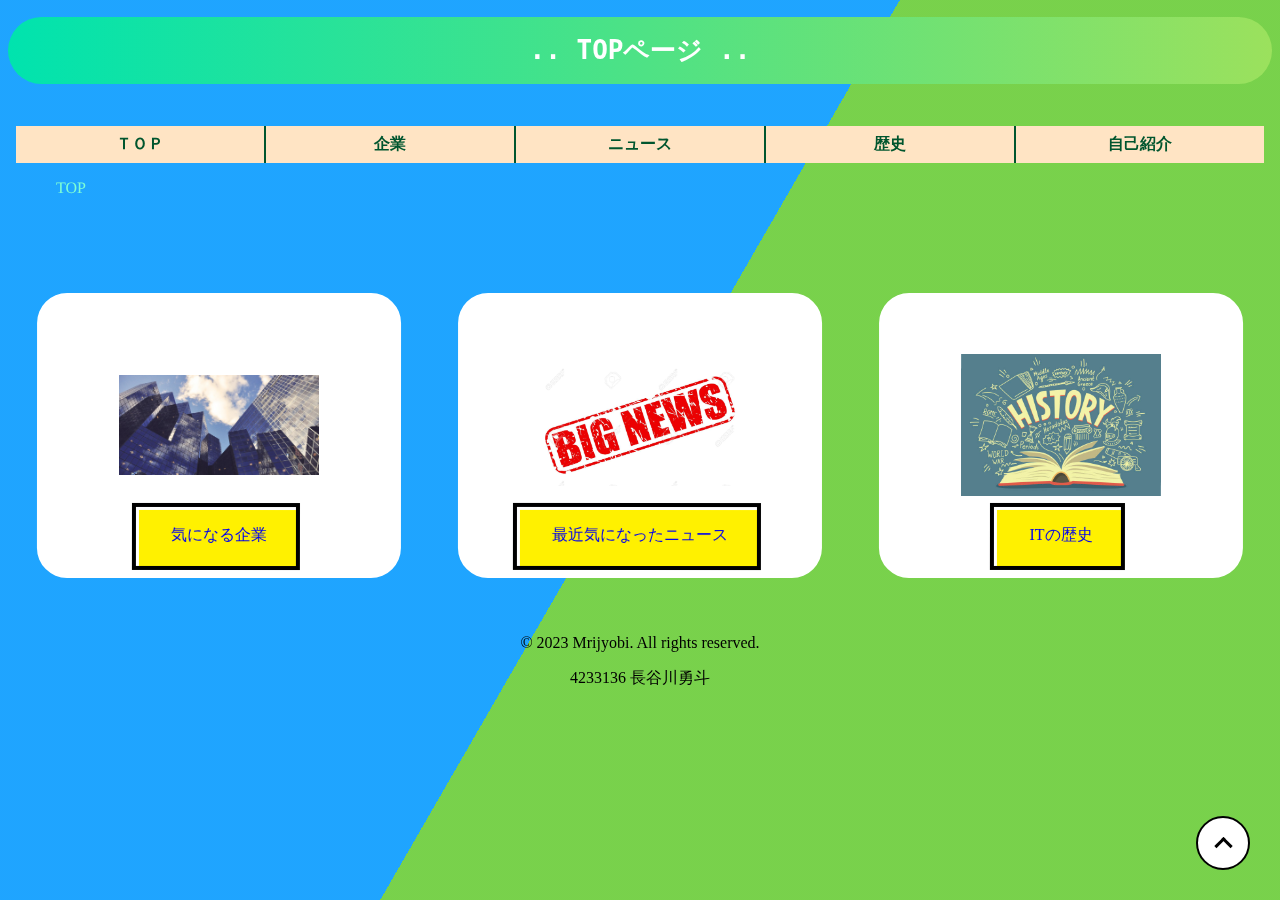
<file: index.html>
<!DOCTYPE html>
<html lang="en">
<head>
    <link rel="icon" href="img2/icons8-マーベル-16.png">
    <link rel= "stylesheet" href="index-style.css">
    <link rel="stylesheet" href="all-style.css">
    <meta charset="UTF-8">
    <meta name="viewport" content="width=device-width, initial-scale=1.0">
    <title>HTML/CSS 中間課題</title>
</head>
<a class="pagetop" href="#"><div class="pagetop__arrow"></div></a>

<body>
<h1>.. TOPページ ..</h1>
<header>
    <nav>
        <ul class="aaa">
            <li><a href="#">ＴＯＰ</a></li>
            <li><a href="kigyou.html">企業</a></li>
            <li><a href="nyuusu.html">ニュース</a></li>
            <li><a href="rekisi.html">歴史</a></li>
            <li><a href="self-introduction.html">自己紹介</a></li>
        </ul>
        <ol class="breadcrumbs">
            <li><a href="#">TOP</a></li>
        </ol>

    </nav>
</header>
 
<div class="box"> 
   <div class="senntaku">
        <div class="syasinn"><img src="img/企業　イメージ.jpg"></div>
        <span><a href="kigyou.html">気になる企業</a></span>
    </div>
    <div class="senntaku">
        <div class="syasinn"><img src="img/39158667-白のビッグ-ニュース赤いスタンプ-テキスト.jpg" alt=""></div>
        <span><a href="nyuusu.html">最近気になったニュース</a></span>
    </div>
    <div class="senntaku">
        <div class="syasinn"><img src="img/istockphoto-1092170968-612x612.jpg" alt=""></div>
        <span><a href="rekisi.html">ITの歴史</a></span>
    </div>
    
</div>   
<div class="bg"></div>
<div class="bg bg2"></div>
<div class="bg bg3"></div>

<footer>
    <p>&copy; 2023 Mrijyobi. All rights reserved.</p>
    <p>4233136 長谷川勇斗</p>

</footer>
</body>
</html>
</file>
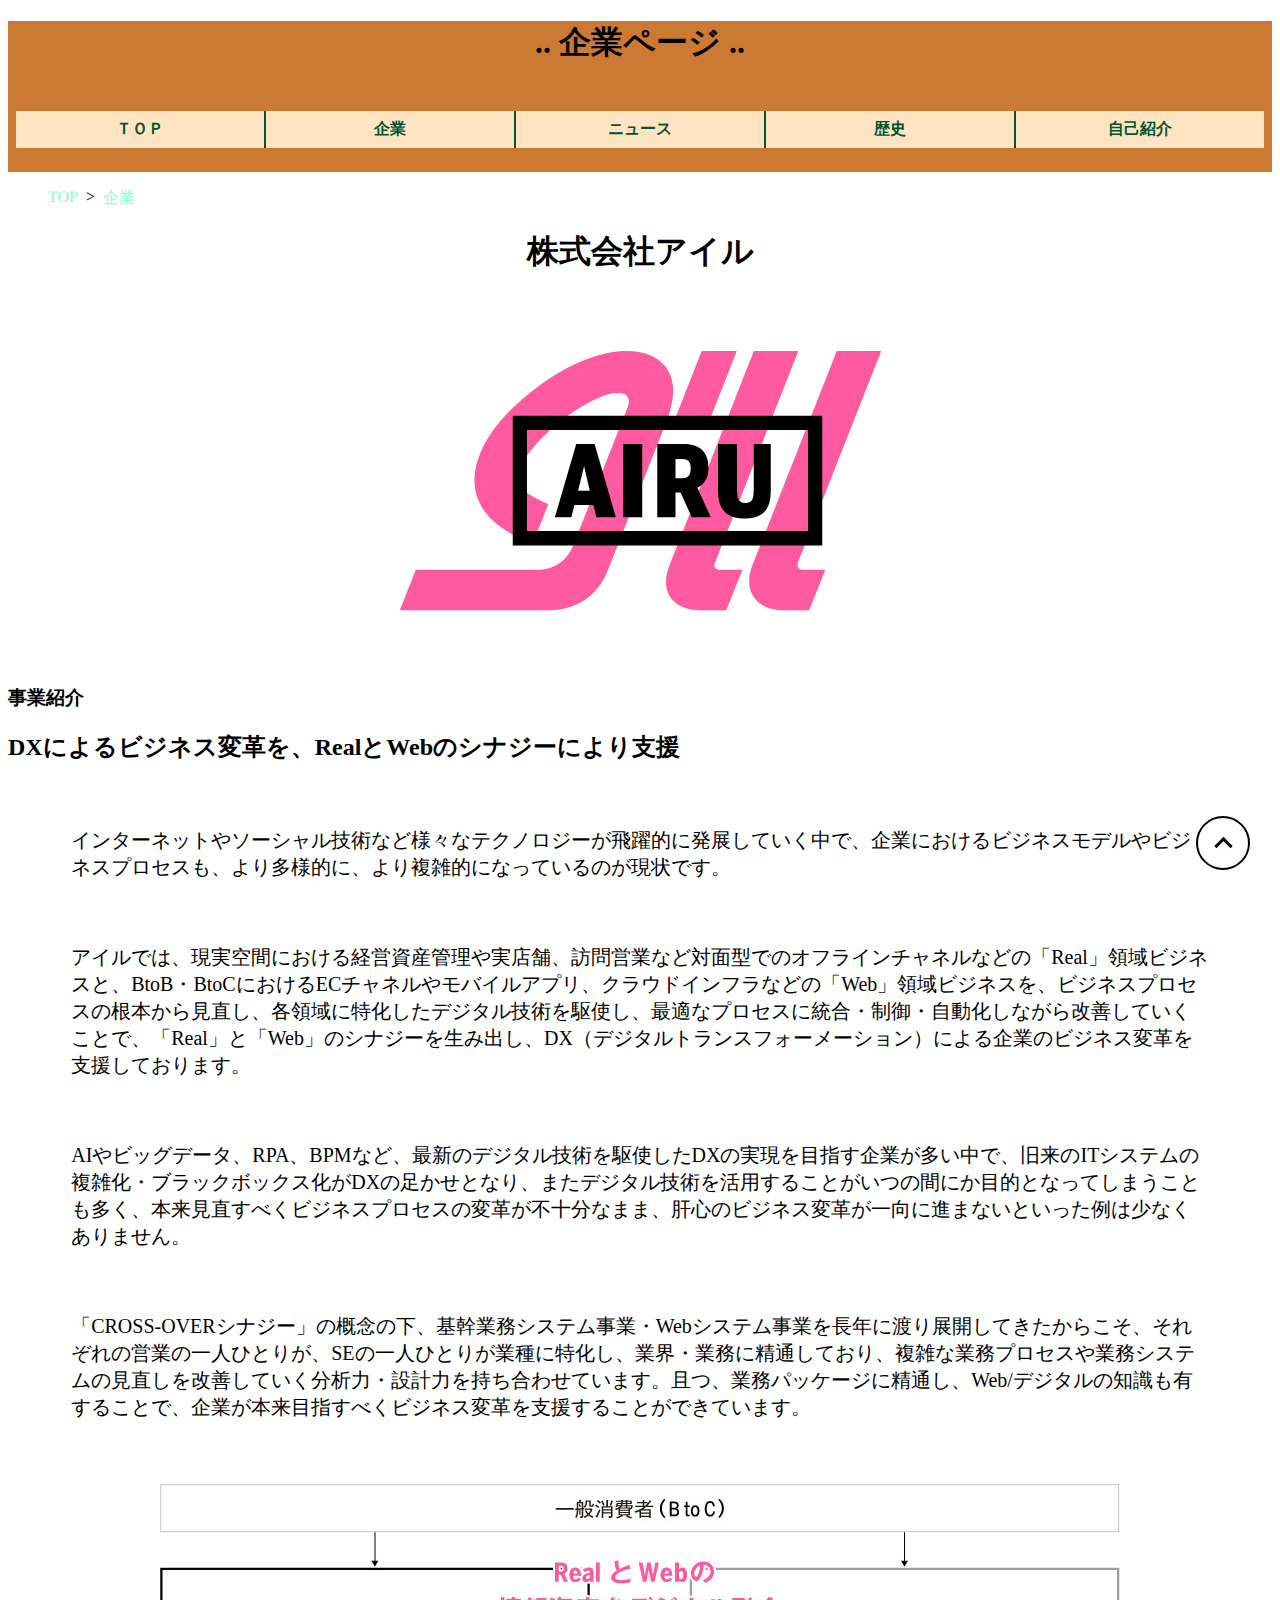
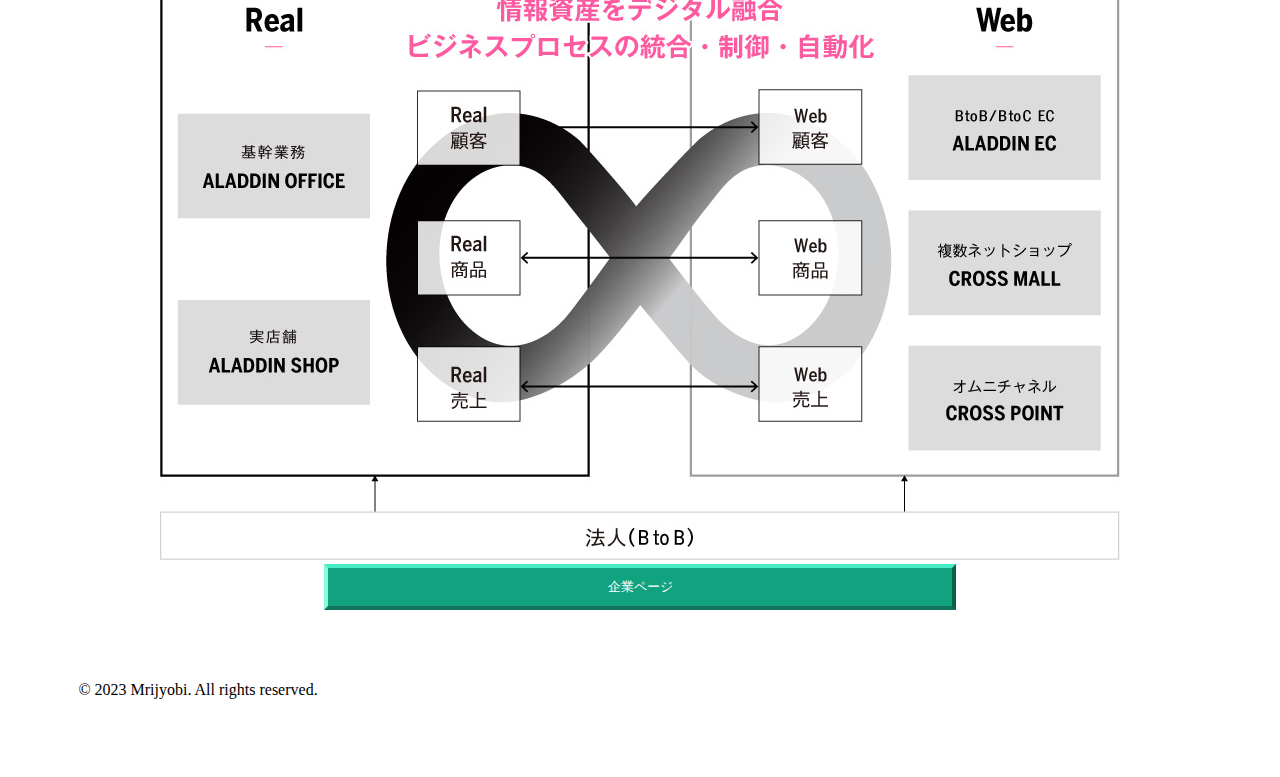
<file: kigyou.html>
<!DOCTYPE html>
<html lang="en">
<head>
    <link rel="icon" href="img2/icons8-マーベル-16.png">

    <link rel="stylesheet" href="all-style.css">
    <link rel="stylesheet" href="kigyou-style.css">

    <meta charset="UTF-8">
    <meta name="viewport" content="width=device-width, initial-scale=1.0">
    <title>HTML/CSS 中間課題</title>
</head>
<a class="pagetop" href="#"><div class="pagetop__arrow"></div></a>

<div id="awan">

    <div class="taitle">  <h1>.. 企業ページ ..</h1>
      

<body>
    <header>
        <nav>
            <ul class="aaa">
                <li><a href="index.html">ＴＯＰ</a></li>
                <li><a href="#">企業</a></li>
                <li><a href="nyuusu.html">ニュース</a></li>
                <li><a href="rekisi.html">歴史</a></li>
                <li><a href="self-introduction.html">自己紹介</a></li>
            </ul>
           
        </nav>
    </header>
    </div>
     <ol class="breadcrumbs">
                <li><a href="index.html">TOP</a></li>
                <li><a href="#">企業</a></li>
            </ol>

<h1>株式会社アイル</h1>
<div class="img">
    <a href="https://www.ill.co.jp/"><img src="img/c156050_001.png" alt="kaisya"></a>
</div>
<h3>事業紹介</h3>
<h2>DXによるビジネス変革を、RealとWebのシナジーにより支援</h2>
<div class="zigyou">
<p>インターネットやソーシャル技術など様々なテクノロジーが飛躍的に発展していく中で、企業におけるビジネスモデルやビジネスプロセスも、より多様的に、より複雑的になっているのが現状です。</p>

<p>アイルでは、現実空間における経営資産管理や実店舗、訪問営業など対面型でのオフラインチャネルなどの「Real」領域ビジネスと、BtoB・BtoCにおけるECチャネルやモバイルアプリ、クラウドインフラなどの「Web」領域ビジネスを、ビジネスプロセスの根本から見直し、各領域に特化したデジタル技術を駆使し、最適なプロセスに統合・制御・自動化しながら改善していくことで、「Real」と「Web」のシナジーを生み出し、DX（デジタルトランスフォーメーション）による企業のビジネス変革を支援しております。</p>

<p>AIやビッグデータ、RPA、BPMなど、最新のデジタル技術を駆使したDXの実現を目指す企業が多い中で、旧来のITシステムの複雑化・ブラックボックス化がDXの足かせとなり、またデジタル技術を活用することがいつの間にか目的となってしまうことも多く、本来見直すべくビジネスプロセスの変革が不十分なまま、肝心のビジネス変革が一向に進まないといった例は少なくありません。</p>

<p>「CROSS-OVERシナジー」の概念の下、基幹業務システム事業・Webシステム事業を長年に渡り展開してきたからこそ、それぞれの営業の一人ひとりが、SEの一人ひとりが業種に特化し、業界・業務に精通しており、複雑な業務プロセスや業務システムの見直しを改善していく分析力・設計力を持ち合わせています。且つ、業務パッケージに精通し、Web/デジタルの知識も有することで、企業が本来目指すべくビジネス変革を支援することができています。</p>
</div>
<div class="img">
<img src="img/cross-over.jpg" alt="">
</div>
        <input type="button" onclick="location.href='https://www.ill.co.jp/'" value="企業ページ"> 
    <footer>
       <p>&copy; 2023 Mrijyobi. All rights reserved.</p>
    </footer>
</div>
</body>
</html>
</file>
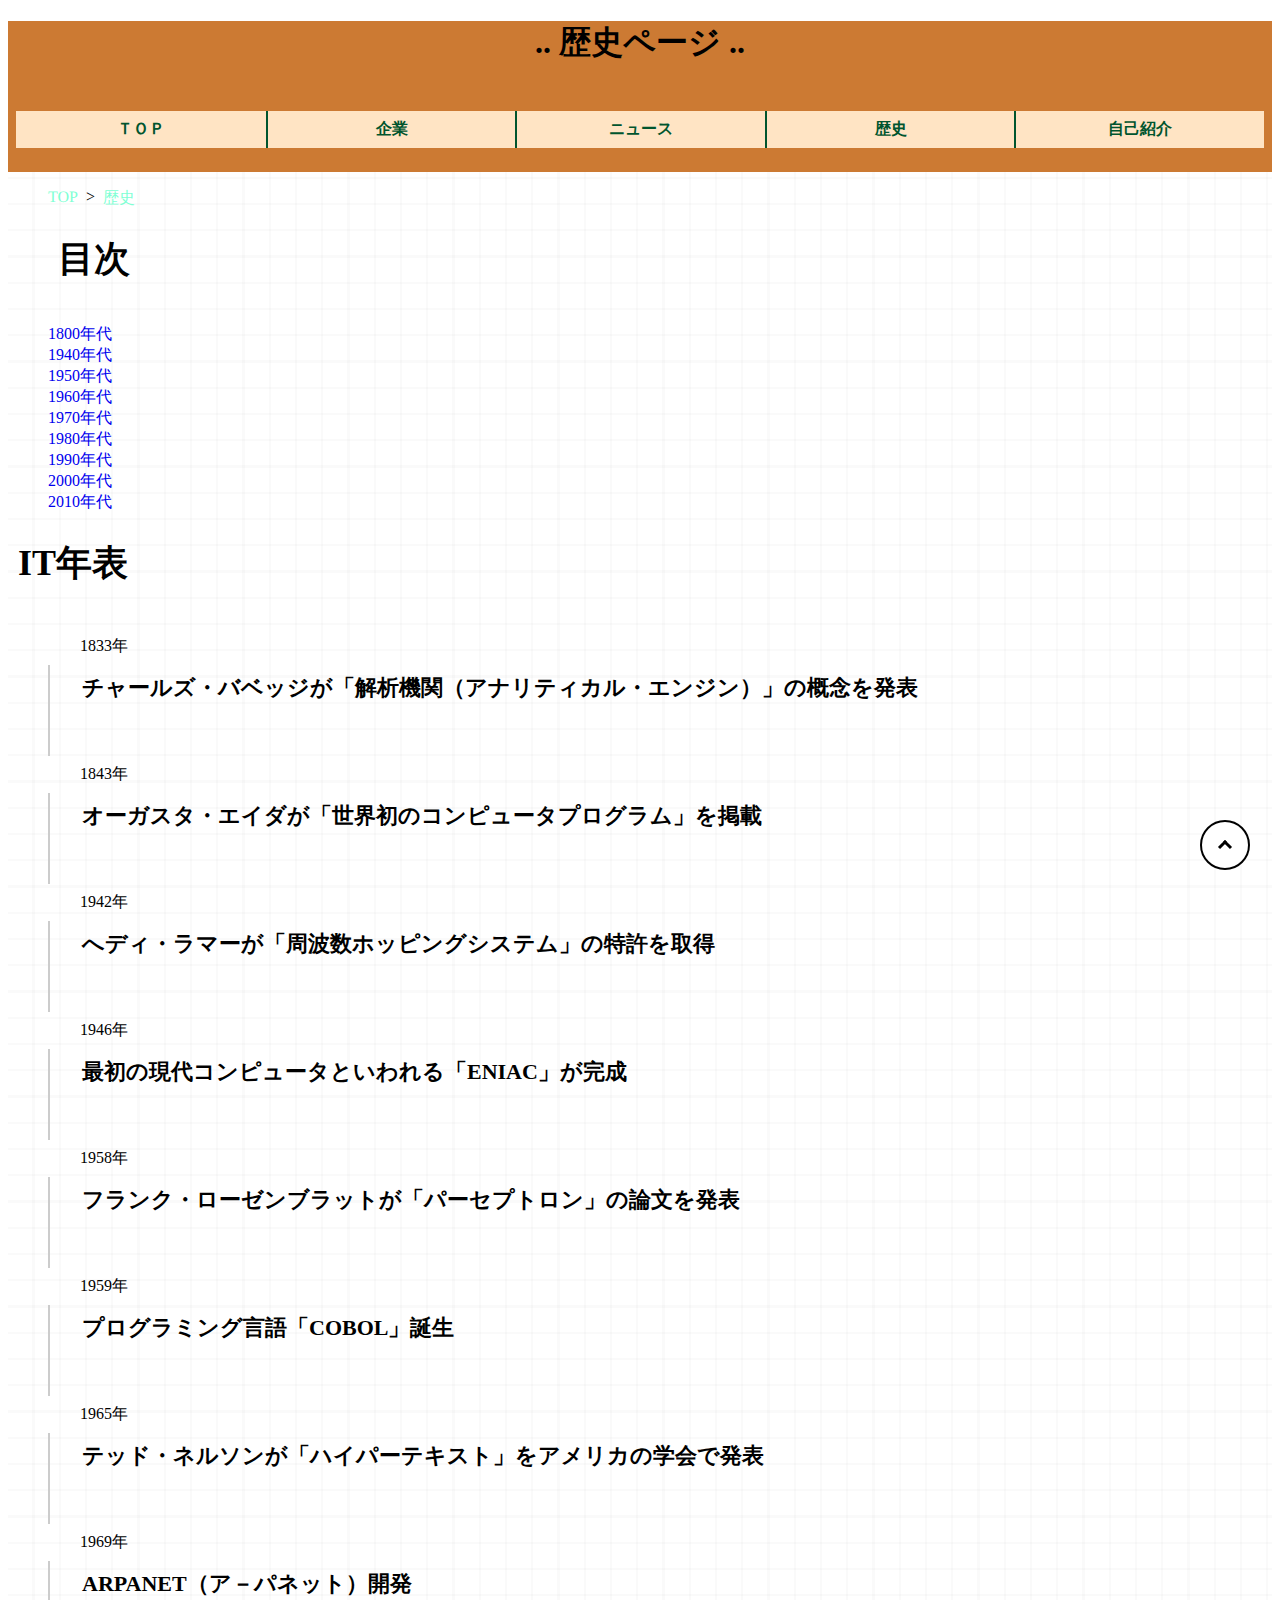
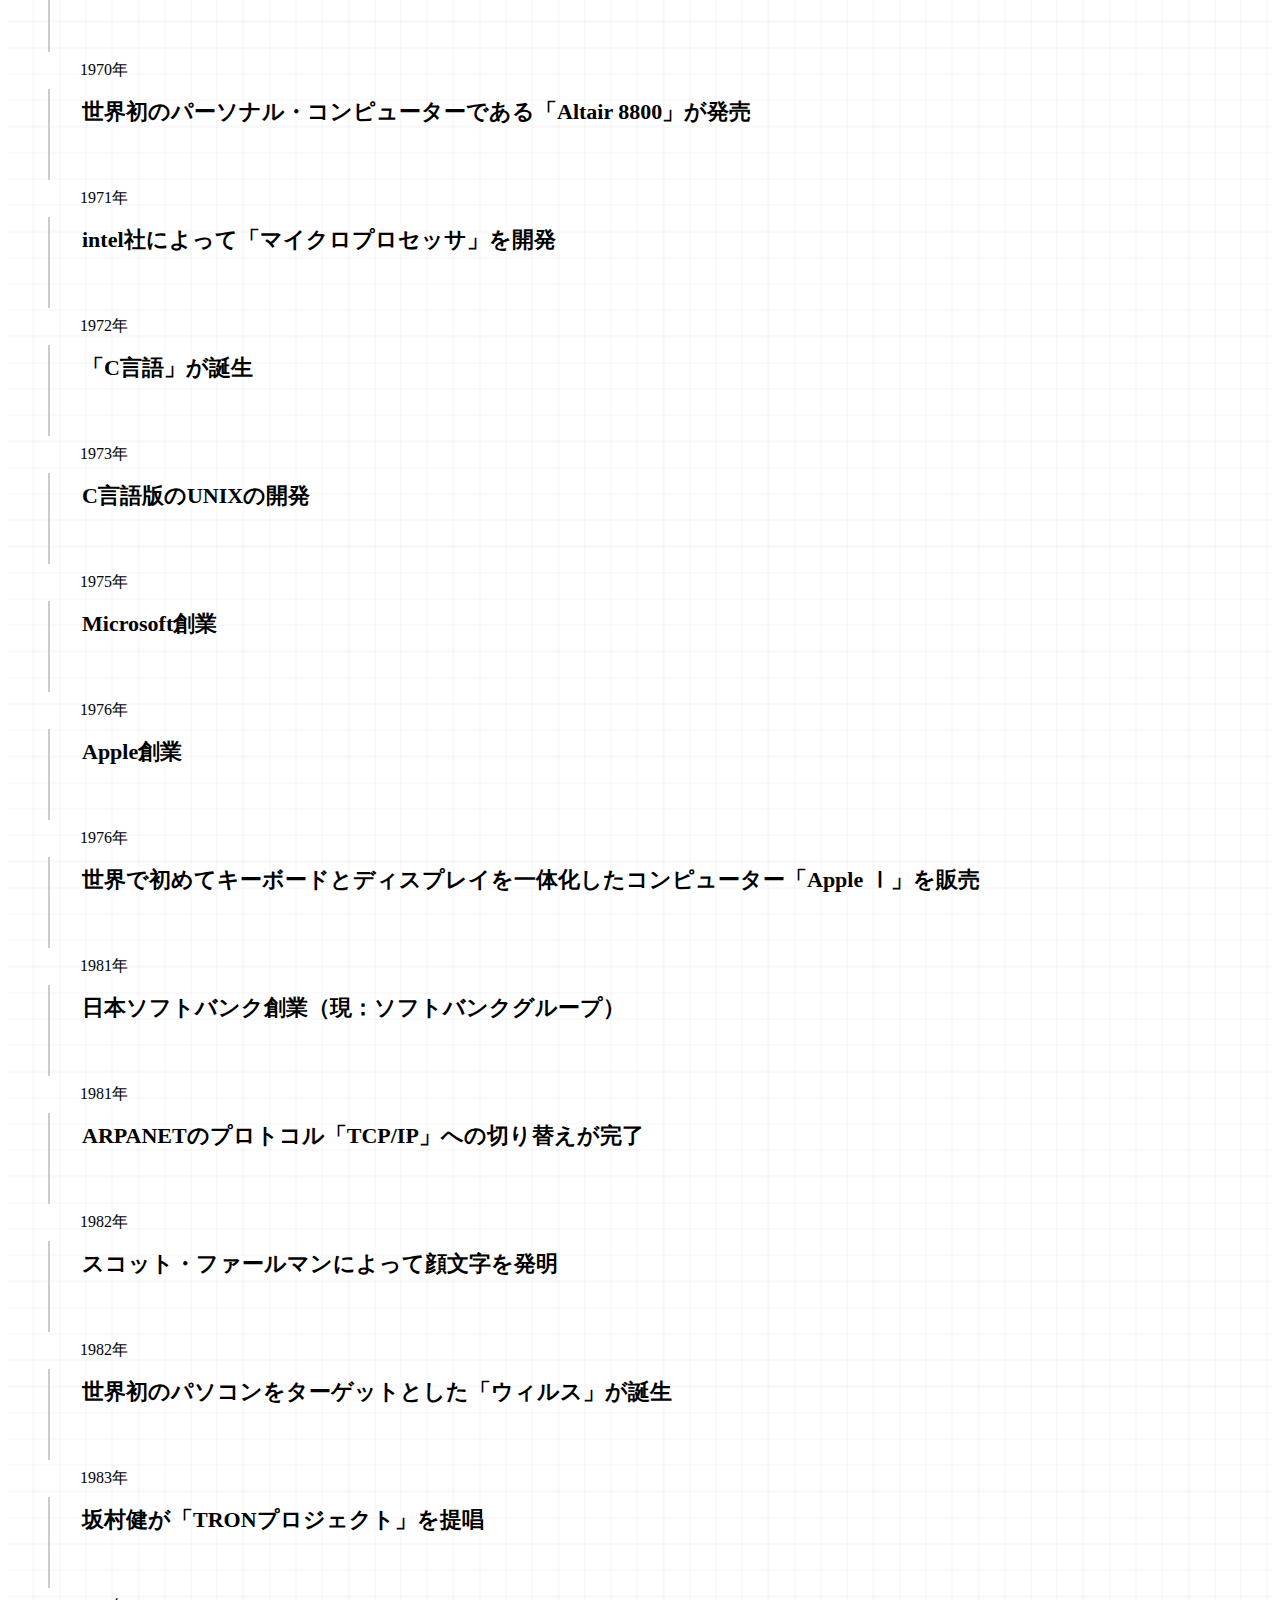
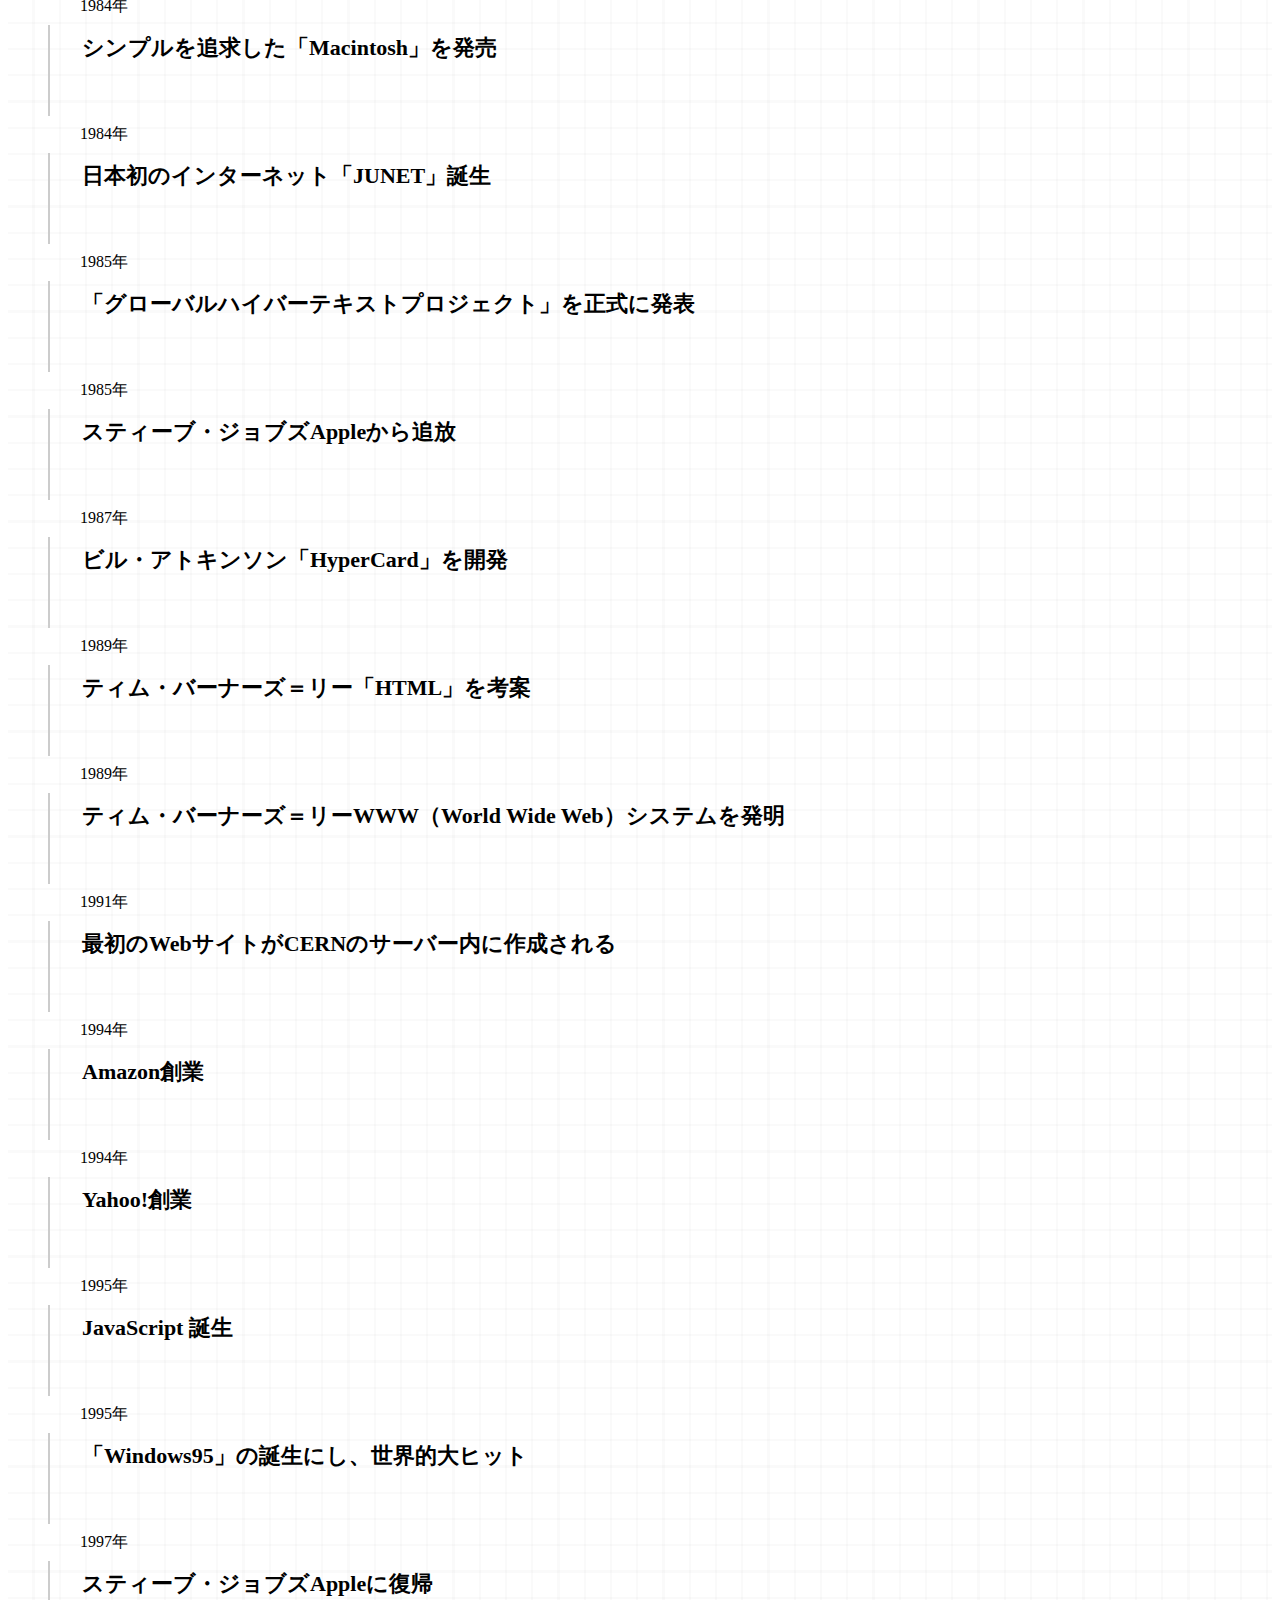
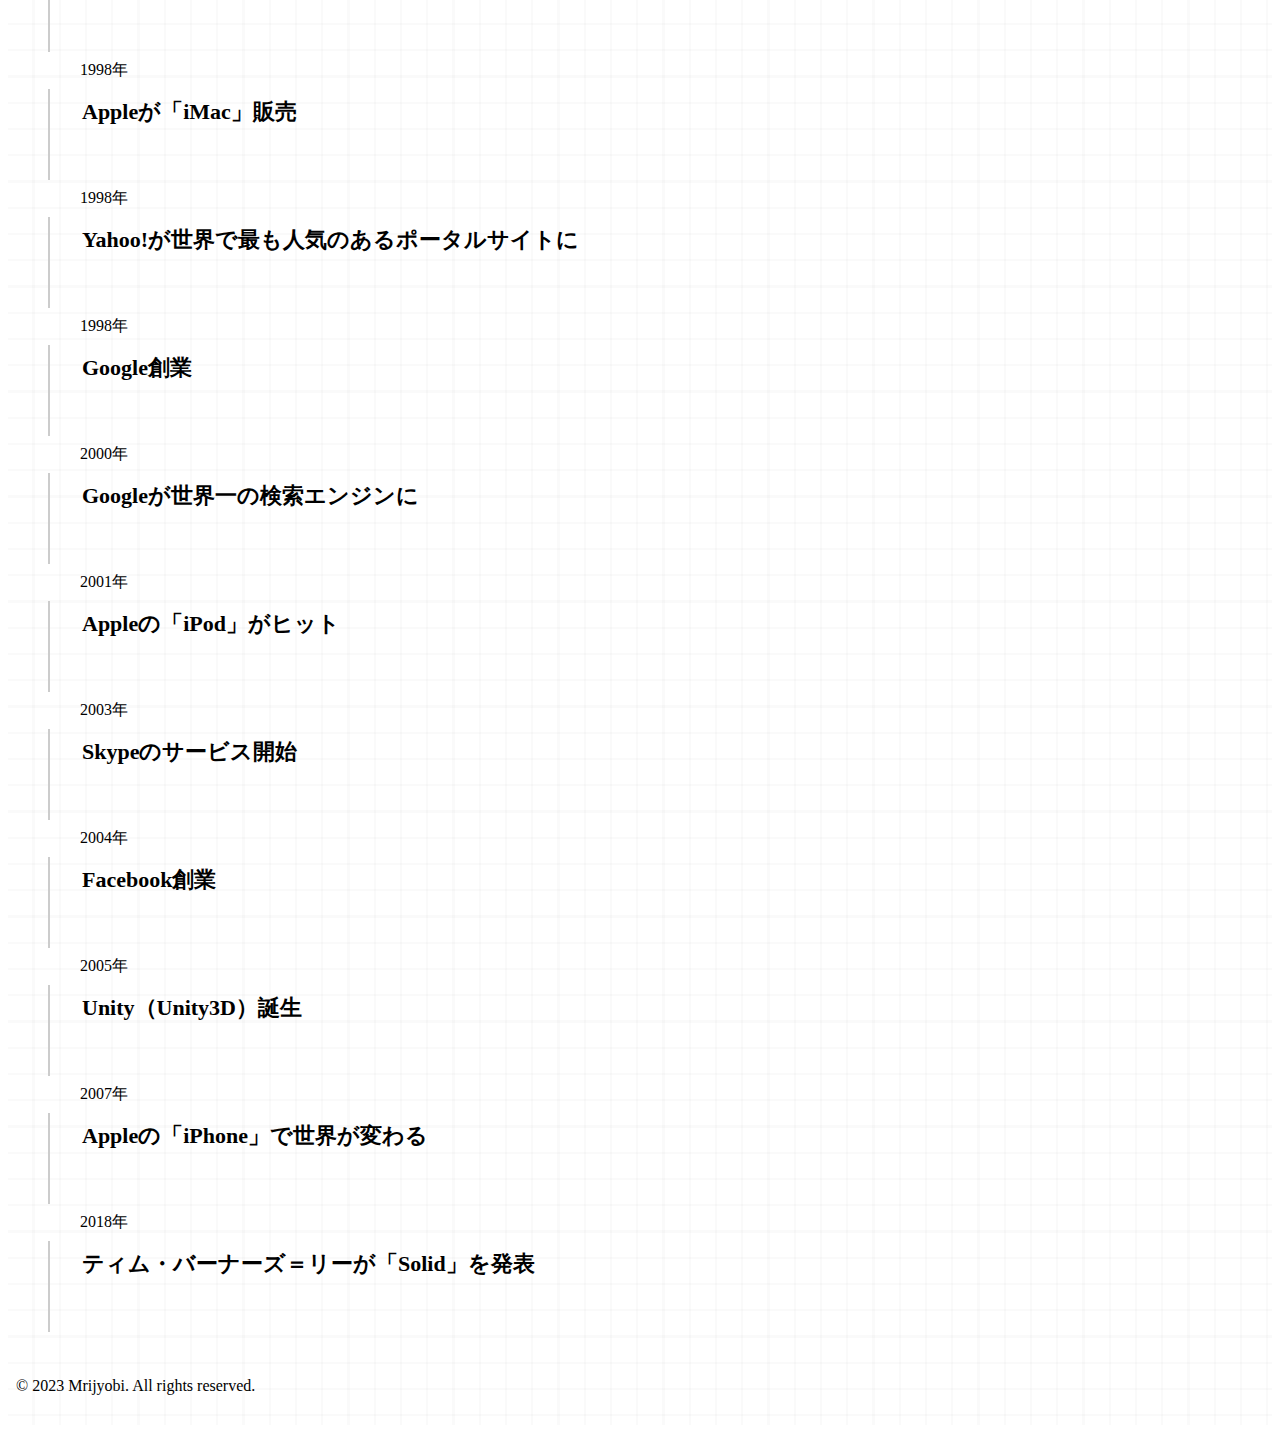
<file: rekisi.html>
<!DOCTYPE html>
<html lang="ja">
<head>
  <link rel="icon" href="img2/icons8-マーベル-16.png">

    <link rel="stylesheet" href="all-style.css">
    <link rel="stylesheet" href="rekisi-style.css">
    
    <meta charset="UTF-8">
    <meta name="viewport" content="width=device-width, initial-scale=1.0">
    <title>HTML/CSS 中間課題</title>
</head>
	<a class="pagetop" href="#"><div class="pagetop__arrow"></div></a>
<div class="bg_pattern Paper_v2">
  <div class="taitle"> <h1>.. 歴史ページ ..</h1>
      

<body>
    <header>
        <nav>
            <ul class="aaa">
                <li><a href="index.html">ＴＯＰ</a></li>
                <li><a href="kigyou.html">企業</a></li>
                <li><a href="nyuusu.html">ニュース</a></li>
                <li><a href="#">歴史</a></li>
                <li><a href="self-introduction.html">自己紹介</a></li>
            </ul>
        </nav>
    </header>
     </div>
                   <ol class="breadcrumbs">
                <li><a href="index.html">TOP</a></li>
                <li><a href="#">歴史</a></li>
            </ol>

<ul>

<h2>目次</h2>
<a href="#1800"><li>1800年代</li></a>
<a href="#1940"><li>1940年代</li></a>
<a href="#1950"><li>1950年代</li></a>
<a href="#1960"><li>1960年代</li></a>
<a href="#1970"><li>1970年代</li></a>
<a href="#1980"><li>1980年代</li></a>
<a href="#1990"><li>1990年代</li></a>
<a href="#2000"><li>2000年代</li></a>
<a href="#2010"><li>2010年代</li></a>
</ul>




 
    <h2>IT年表</h2>
    <dl>
      <dt id="1800">1833年</dt>
      <dd>
        <h3>チャールズ・バベッジが「解析機関（アナリティカル・エンジン）」の概念を発表</h3>
      </dd>
      <dt>1843年</dt>
      <dd>
        <h3>オーガスタ・エイダが「世界初のコンピュータプログラム」を掲載</h3>
      </dd>
      <dt id="1940">1942年</dt>
      <dd>
        <h3>へディ・ラマーが「周波数ホッピングシステム」の特許を取得</h3>
      </dd>
      <dt>1946年</dt>
      <dd>
        <h3>最初の現代コンピュータといわれる「ENIAC」が完成</h3>
    </dd><dt id="1950">1958年</dt>
      <dd>
        <h3>フランク・ローゼンブラットが「パーセプトロン」の論文を発表</h3>
      </dd>
        <dt>1959年</dt>
      <dd>
        <h3>プログラミング言語「COBOL」誕生</h3>
      </dd>
      <dt id="1960">1965年</dt>
      <dd>
        <h3>テッド・ネルソンが「ハイパーテキスト」をアメリカの学会で発表</h3>
      </dd>
      <dt>1969年</dt>
    <dd>
      <h3>ARPANET（ア－パネット）開発</h3>
    </dd>
    <dt id="1970">1970年</dt>
    <dd>
      <h3>世界初のパーソナル・コンピューターである「Altair 8800」が発売</h3>
    </dd>  
    <dt>1971年</dt>
    <dd>
      <h3>intel社によって「マイクロプロセッサ」を開発</h3>
    </dd>
    <dt>1972年</dt>
    <dd>
      <h3>「C言語」が誕生</h3>
    </dd>
    <dt>1973年</dt>
    <dd>
      <h3>C言語版のUNIXの開発</h3>
    </dd>
    <dt>1975年</dt>
    <dd>
      <h3>Microsoft創業</h3>
    </dd>
    <dt>1976年</dt>
    <dd>
      <h3>Apple創業</h3>
    </dd> 
       <dt>1976年</dt>
    <dd>
      <h3>世界で初めてキーボードとディスプレイを一体化したコンピューター「Apple Ⅰ」を販売</h3>
    </dd>
    <dt id="1980">1981年</dt>
    <dd>
      <h3>日本ソフトバンク創業（現：ソフトバンクグループ）</h3>
    </dd>
    <dt>1981年</dt>
    <dd>
      <h3>ARPANETのプロトコル「TCP/IP」への切り替えが完了</h3>
    </dd>
    <dt>1982年</dt>
    <dd>
      <h3>スコット・ファールマンによって顔文字を発明</h3>
    </dd>
    <dt>1982年</dt>
    <dd>
      <h3>世界初のパソコンをターゲットとした「ウィルス」が誕生</h3>
    </dd>
    <dt>1983年</dt>
    <dd>
      <h3>坂村健が「TRONプロジェクト」を提唱</h3>
    </dd>
    <dt>1984年</dt>
    <dd>
      <h3>シンプルを追求した「Macintosh」を発売</h3>
    </dd>
    <dt>1984年</dt>
    <dd>
      <h3>日本初のインターネット「JUNET」誕生</h3>
    </dd>
    <dt>1985年</dt>
    <dd>
      <h3>「グローバルハイバーテキストプロジェクト」を正式に発表</h3>
    </dd>
    <dt>1985年</dt>
    <dd>
      <h3>スティーブ・ジョブズAppleから追放</h3>
    </dd>
    <dt>1987年</dt>
    <dd>
      <h3>ビル・アトキンソン「HyperCard」を開発</h3>
    </dd>
    <dt>1989年</dt>
    <dd>
      <h3>ティム・バーナーズ＝リー「HTML」を考案</h3>
    </dd>
    <dt>1989年</dt>
    <dd>
      <h3>ティム・バーナーズ＝リーWWW（World Wide Web）システムを発明</h3>
    </dd>
    <dt id="1990">1991年</dt>
    <dd>
      <h3>最初のWebサイトがCERNのサーバー内に作成される</h3>
    </dd>

    <dt>1994年</dt>
    <dd>
      <h3>Amazon創業</h3>
    </dd>
    <dt>1994年</dt>
    <dd>
      <h3>Yahoo!創業</h3>
    </dd>
    <dt>1995年</dt>
    <dd>
      <h3>JavaScript 誕生</h3>
    </dd>
    <dt>1995年</dt>
    <dd>
      <h3>「Windows95」の誕生にし、世界的大ヒット</h3>
    </dd>
    <dt>1997年</dt>
    <dd>
      <h3>スティーブ・ジョブズAppleに復帰</h3>
    </dd>
    <dt>1998年</dt>
    <dd>
      <h3>Appleが「iMac」販売</h3>
    </dd>
    <dt>1998年</dt>
    <dd>
      <h3>Yahoo!が世界で最も人気のあるポータルサイトに</h3>
    </dd>
    <dt>1998年</dt>
    <dd>
      <h3>Google創業</h3>
    </dd>
    <dt id="2000">2000年</dt>
    <dd>
      <h3>Googleが世界一の検索エンジンに</h3>
    </dd>
    <dt>2001年</dt>
    <dd>
      <h3>Appleの「iPod」がヒット</h3>
    </dd>
    <dt>2003年</dt>
    <dd>
      <h3>Skypeのサービス開始
      </h3>
    </dd>
    <dt>2004年</dt>
    <dd>
      <h3>Facebook創業</h3>
    </dd>
    <dt>2005年</dt>
    <dd>
      <h3>Unity（Unity3D）誕生</h3>
    </dd>
    <dt>2007年</dt>
    <dd>
      <h3>Appleの「iPhone」で世界が変わる</h3>
    </dd>
    <dt id="2010">2018年</dt>
    <dd>
      <h3>ティム・バーナーズ＝リーが「Solid」を発表</h3>
    </dd>
    </dl>
  




    
    <footer>
        <p>&copy; 2023 Mrijyobi. All rights reserved.</p>
    </footer>


</body>
</div>
</html>
</file>
<file: index-style.css>
@charset "utf-8";
p{
    text-align: center;
}
.box{
    display: flex;
    flex-wrap: wrap-reverse;
    justify-content: space-around;
    height: 200px;
    align-items: stretch;
    margin-top: 10%;
}
.senntaku{
  transform: rotate(0.03deg);
    width: 300px;
   /* height: 100px;*/
    margin: 10px;
    padding: 10px;
    text-align: center;
}
.syasinn {
    width:300px; 
    overflow: hidden;
}
.syasinn img {
    transition:0.5s all;
   }
   div.syasinn{
    width: 200px;
    height: 200px;
    margin: 0 auto;
}
div.syasinn img{
    width: 100%;
    height: 100%;
    object-fit: contain;
    }
    html {
        height:100%;
      }
      
     
      
      .bg {
        animation:slide 3s ease-in-out infinite alternate;
        background-image: linear-gradient(-60deg, #6c3 50%, #09f 50%);
        bottom:0;
        left:-50%;
        opacity:.5;
        position:fixed;
        right:-50%;
        top:0;
        z-index:-1;
      }
      
      .bg2 {
        animation-direction:alternate-reverse;
        animation-duration:4s;
      }
      
      .bg3 {
        animation-duration:5s;
      }
      
      .content {
        background-color:rgba(255,255,255,.8);
        border-radius:.25em;
        box-shadow:0 0 .25em rgba(0,0,0,.25);
        box-sizing:border-box;
        left:50%;
        padding:10vmin;
        position:fixed;
        text-align:center;
        top:50%;
        transform:translate(-50%, -50%);
      }
      
      h1 {
        font-family:monospace;
      }
      
      @keyframes slide {
        0% {
          transform:translateX(-25%);
        }
        100% {
          transform:translateX(25%);
        }
      }
      .box .senntaku {
        transform: rotate(0.03deg);  
        margin: 2em auto;
        padding:2em;/*内側余白*/
        border-radius:30px;/*丸みを調整*/
        background-color:#ffffff;
      }
div .box .senntaku{
  transform: rotate(0.03deg);  
    width: 100px;
  max-width: 100%;
  height: auto;
}
.box{
margin-top: 15%;
}
h1 {
  padding: 1rem 3rem;
  color: #fff;
  border-radius: 100vh;
  background-image: linear-gradient(to left, #9be15d 0%, #00e3ae 100%);
  text-align: center;
}
a{
  transform: rotate(0.03deg);
  text-decoration: none;
}
span a {
  transform: rotate(0.03deg);
  position: relative;
  padding: 1rem 2rem calc(1rem + 10px);
  background: #fff100;
  font-size: 100%;
}

span a:before {
  transform: rotate(0.03deg);  
  position: absolute;
  top: -7px;
  left: -7px;
  width: 100%;
  height: 100%;
  content: '';
  border: 4px solid #000;
}
span a:hover	{
  transform: rotate(0.03deg);  
	background: rgb(232, 198, 147);	/*リンクにマウスが乗ったら下線を表示*/
}
</file>
<file: all-style.css>
@charset "utf-8";

header,footer{
    padding: 0.5rem;
    }
    header{
        
        text-align: center;
    }
    header nav ul{
        display: flex;
        list-style:none ;
        padding: 0px;
    }
    header ul li{
        width: 20%;
        text-align: center;
    }
    header ul li a {
        display: block;
        padding: 0.5rem;
        color: #00552e;
        text-decoration: none;
        font-weight: bold;
    }
    body{
        min-width: 700px;
    }
    header ul li + li{
        border-left: 2px solid #00552e;
        text-align: center;
    }
    .breadcrumbs{
        text-decoration: none;
        list-style:none;
    display: flex;
    
    
    }
    .breadcrumbs li::after{
        content: ">";
        padding: 0 0.5rem;
    }
    .breadcrumbs li:last-child::after{
        content: "";
    }
    .breadcrumbs li a:link{
    color: aquamarine;
    }
    .breadcrumbs li:hover{
        text-decoration: none;
    }
    .breadcrumbs li a:visited{
        color: blue;
    }

    li a {
        display: inline-block;
        transition: all .3s ease 0s;
        text-decoration: none;
    }
    li a:hover {
        cursor: pointer;
        transform: scale(1.2);
    }
    a{
        transform: rotate(0.03deg);
        text-decoration: none;
      }
      
      .bg {
        animation:slide 3s ease-in-out infinite alternate;
        background-image: linear-gradient(-60deg, #6c3 50%, #09f 50%);
        bottom:0;
        left:-50%;
        opacity:.5;
        position:fixed;
        right:-50%;
        top:0;
        z-index:-1;
      }
      
      .bg2 {
        animation-direction:alternate-reverse;
        animation-duration:4s;
      }
      
      .bg3 {
        animation-duration:5s;
      }
      .content {
        background-color:rgba(255,255,255,.8);
        border-radius:.25em;
        box-shadow:0 0 .25em rgba(0,0,0,.25);
        box-sizing:border-box;
        left:50%;
        padding:10vmin;
        position:fixed;
        text-align:center;
        top:50%;
        transform:translate(-50%, -50%);
      }
h1{
    
    text-align: center;
}
      
.taitle{
    background-color: rgb(204, 122, 51);
}
.aaa{
    background-color: bisque;
}


html {
    scroll-behavior: smooth;
  }
  .pagetop {
    height: 50px;
    width: 50px;
    position: fixed;
    right: 30px;
    bottom: 30px;
    background: #fff;
    border: solid 2px #000;
    border-radius: 50%;
    display: flex;
    justify-content: center;
    align-items: center;
    z-index: 2;
  }
  
  .pagetop__arrow {
    height: 10px;
    width: 10px;
    border-top: 3px solid #000;
    border-right: 3px solid #000;
    transform: translateY(20%) rotate(-45deg);
  }
</file>
<file: kigyou-style.css>
h1{
  text-align: center;
}
.img{
  text-align: center;
}
.zigyou{
  font-size: 20px;
}
/*共通部分は省略*/

/*その他と主な共通部分は省略*/

  input {
  color: #fff;
  border-top: 4px solid #48ecc4;
  border-right: 4px solid #0a5f4a;
  border-bottom: 4px solid #0f745b;
  border-left: 4px solid #8cf9de;
  border-radius: 0;
  background: #11a37f;

}

input:hover {
  color: #fff;
  border-top: 4px solid #0f745b;
  border-right: 4px solid #8cf9de;
  border-bottom: 4px solid #48ecc4;
  border-left: 4px solid #0a5f4a;
}
input{
  text-align: center;  
  width: 50%;
  /*コレ*/text-align: center;
  padding: 10px;
   /*コレ*/display: flex;
    /*コレ*/justify-content: center;
    margin: auto;
  }
  p{
    margin: 5%;
  }
</file>
<file: rekisi-style.css>
body * {
  box-sizing: border-box;
}

body p {
  line-height: 1.8;
}

body h2 {
  font-size: 36px;
  margin: 0 0 30px;
  padding: 10px;
  font-weight: bold;
}

dl {
  display: flex;
  flex-wrap: wrap;
  justify-content: space-between;
}

dl dt {
  text-align: right;
  width: 8.5em;
  padding: 0.5em 1.0em 0.5em 0.5em;
  position: relative;
}

dl dt::after {
  position: absolute;
  right: -0.55em;
  top: 5px;
  font-size: 22px;
}

dl dd {
  width: calc(100% - 8.5em);
  padding: 0.5em 2.0em 3.0em;
  border-left: 2px solid #ccc;
}

dl dd h3 {
  font-size: 22px;
  font-weight: bold;
  margin: 0 0 5px;
}



.bg_pattern {
  background-color: #fff;
}
.Paper_v2 {
  background-image:
    repeating-linear-gradient(to bottom,
      transparent 25px,
      rgba(0, 0, 0, 0.04) 26px,  rgba(0, 0, 0, 0.04) 26px,
      transparent 27px,  transparent 51px, 
      rgba(0, 0, 0, 0.04) 52px,  rgba(0, 0, 0, 0.04) 52px,
      transparent 53px,  transparent 77px, 
      rgba(0, 0, 0, 0.04) 78px,  rgba(0, 0, 0, 0.04) 78px,
      transparent 79px,  transparent 103px, 
      rgba(0, 0, 0, 0.04) 104px,  rgba(0, 0, 0, 0.04) 104px,
      transparent 105px,  transparent 129px, 
      rgba(0, 0, 0, 0.04) 130px,  rgba(0, 0, 0, 0.04) 130px),
 
    repeating-linear-gradient(to right,
      transparent 25px,
      rgba(0, 0, 0, 0.04) 26px,  rgba(0, 0, 0, 0.04) 26px,
      transparent 27px,  transparent 51px, 
      rgba(0, 0, 0, 0.04) 52px,  rgba(0, 0, 0, 0.04) 52px,
      transparent 53px,  transparent 77px, 
      rgba(0, 0, 0, 0.04) 78px,  rgba(0, 0, 0, 0.04) 78px,
      transparent 79px,  transparent 103px, 
      rgba(0, 0, 0, 0.04) 104px,  rgba(0, 0, 0, 0.04) 104px,
      transparent 105px,  transparent 129px, 
      rgba(0, 0, 0, 0.04) 130px,  rgba(0, 0, 0, 0.04) 130px);
}
li{
  list-style: none;
}
</file>
